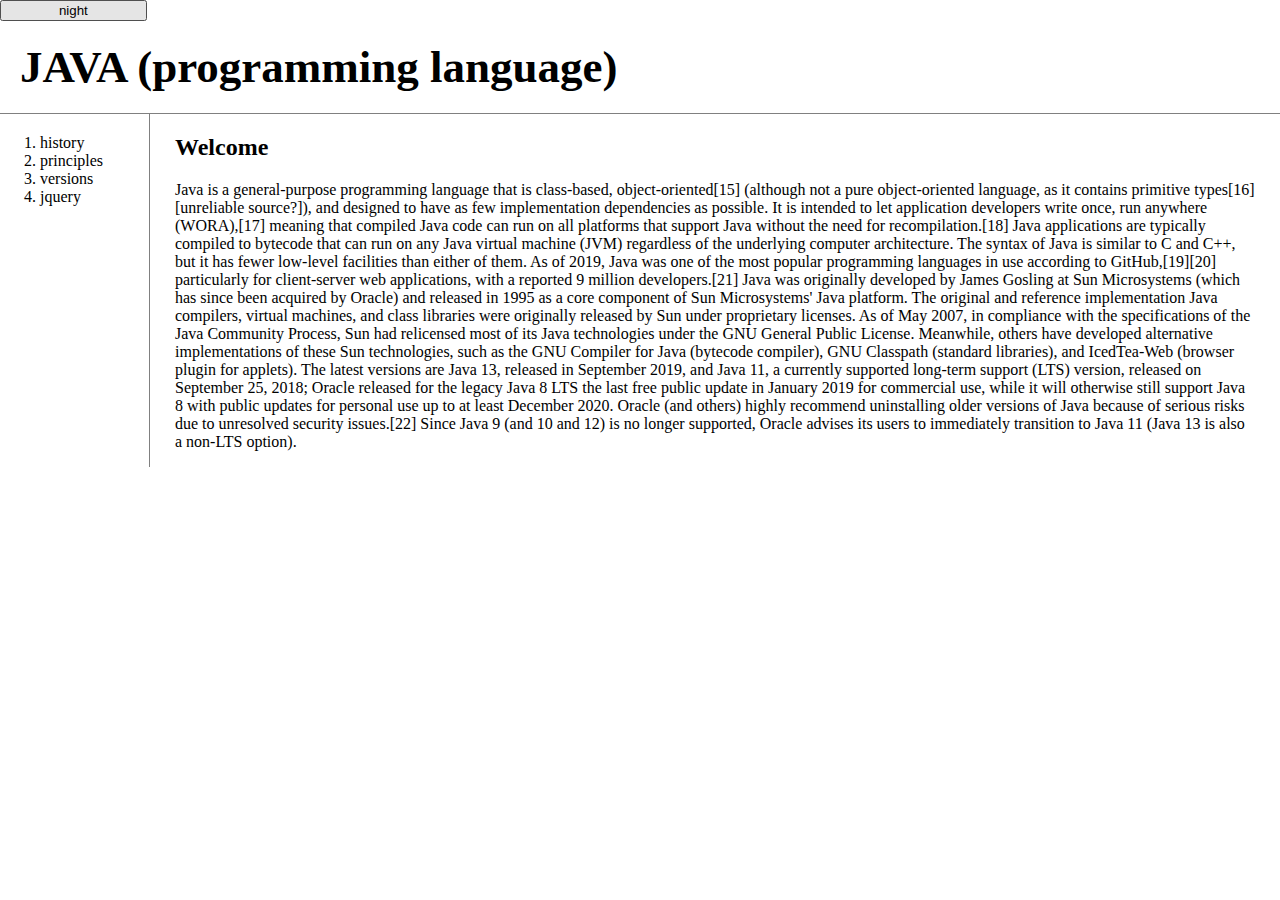
<file: index.html>
<!doctype html>
<html>
    <head>
    <title>Dewytear - Welcome</title>
    <meta charset="utf-8">
    <link rel="stylesheet" href="style.css">
    <script src="https://ajax.googleapis.com/ajax/libs/jquery/3.4.1/jquery.min.js"></script>
    <script src="colors.js"></script>
    </head>

<body>
    <input type="button" style="width:110pt" value="night" onclick="
        nightDayHandler(this);
    ">
    <h1><a href="index.html">JAVA (programming language)</a></h1>
    <div id="grid">
        <ol id="navigation">
            <!-- <li><a href="#!history" onclick="fetchPage('history')">history</a></li>
            <li><a href="#!principles" onclick="fetchPage('principles')">principles</a></li>
            <li><a href="#!versions" onclick="fetchPage('versions')">versions</a></li> -->
        </ol>
        <div id="article">
            <article>
            </article>
        </div>
    </div>
    <script>

        function fetchPage(filename){
            fetch(filename).then(function(response){
                response.text().then(function(text){
                    //alert(text);
                    document.querySelector('article').innerHTML = text;
                })
            })
        }
        
        fetchPage('welcome');

        if(location.hash){
            fetchPage(location.hash.substr(2))
        } else {
            fetchPage('welcome');
        }

        fetch('list').then(function(response){
            response.text().then(function(text){
                //<li><a href="#!history" onclick="fetchPage('history')">history</a></li>
                var items = text.split('|');     //text에 있는 문자열을 '|'로 쪼개어 배열에 담는다
                console.log(items);

                var i = 0;
                var tags = '';
                while(i < items.length){
                    var item = items[i];
                    item = item.trim();
                    var tag = '<li><a href="#!' + item + '" onclick="fetchPage(\'' + item + '\')">'+ item + '</a></li>'
                    tags = tags + tag;
                    i++;
                }
                document.querySelector('#navigation').innerHTML = tags;
            })
        })
    </script>
</body>
</html>
</file>
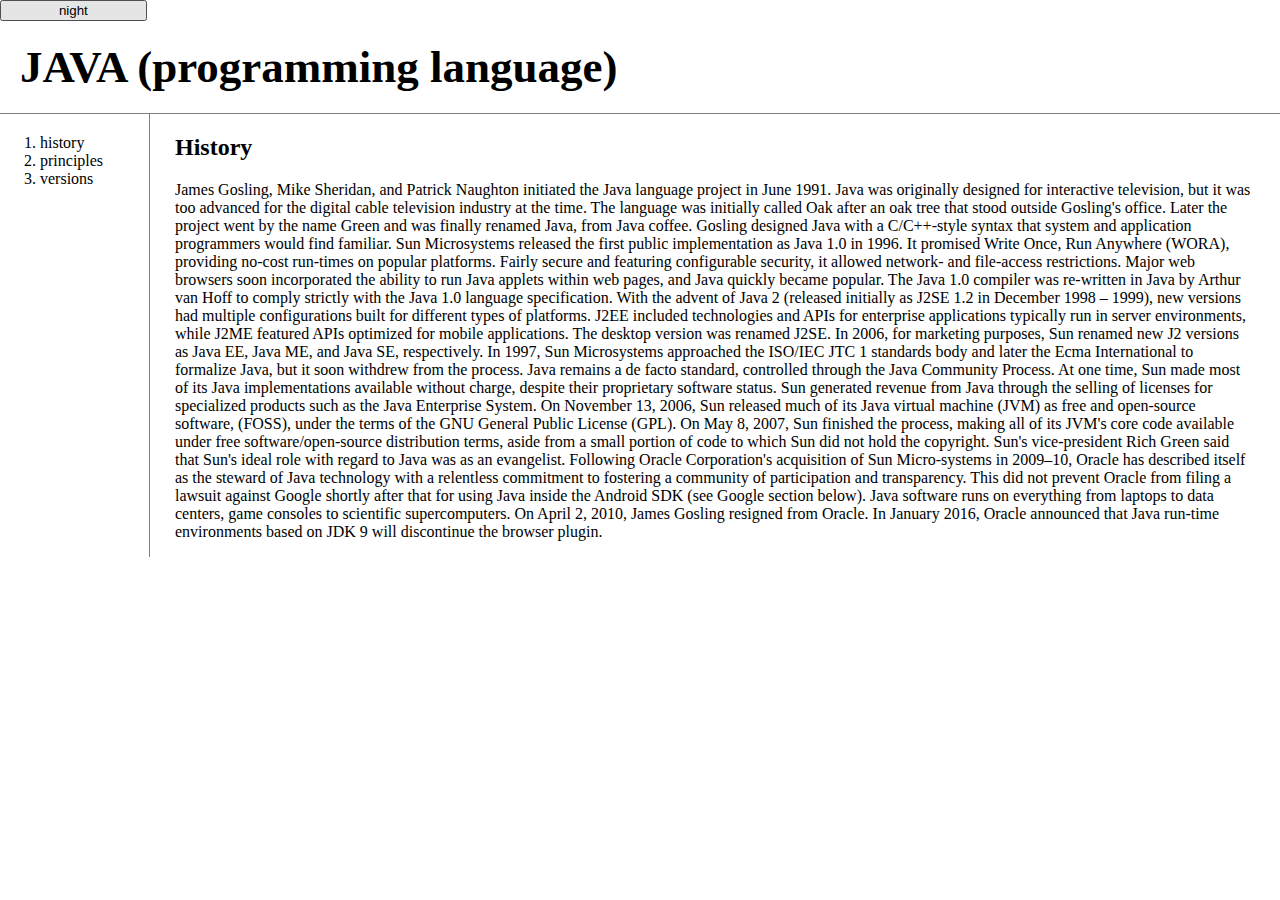
<file: 1.html>
<!doctype html>
<html>
    <head>
    <title>Dewytear - Welcome</title>
    <meta charset="utf-8">
    <link rel="stylesheet" href="style.css">
    <script src="https://ajax.googleapis.com/ajax/libs/jquery/3.4.1/jquery.min.js"></script>
    <script src="colors.js"></script>
    </head>

<body>
    <input type="button" style="width:110pt" value="night" onclick="
        nightDayHandler(this);
    ">
    <h1><a href="index.html">JAVA (programming language)</a></h1>
    <div id="grid">
        <ol>
            <li><a href="1.html">history</a></li>
            <li><a href="2.html">principles</a></li>
            <li><a href="3.html">versions</a></li>
        </ol>
        <div id="article">
            <h2>History</h2>
            <p>
        
                James Gosling, Mike Sheridan, and Patrick Naughton initiated the Java language project in June 1991. Java was originally designed for interactive television, but it was too advanced for the digital cable television industry at the time. The language was initially called Oak after an oak tree that stood outside Gosling's office. Later the project went by the name Green and was finally renamed Java, from Java coffee. Gosling designed Java with a C/C++-style syntax that system and application programmers would find familiar.
                Sun Microsystems released the first public implementation as Java 1.0 in 1996. It promised Write Once, Run Anywhere (WORA), providing no-cost run-times on popular platforms. Fairly secure and featuring configurable security, it allowed network- and file-access restrictions. Major web browsers soon incorporated the ability to run Java applets within web pages, and Java quickly became popular. The Java 1.0 compiler was re-written in Java by Arthur van Hoff to comply strictly with the Java 1.0 language specification. With the advent of Java 2 (released initially as J2SE 1.2 in December 1998 – 1999), new versions had multiple configurations built for different types of platforms. J2EE included technologies and APIs for enterprise applications typically run in server environments, while J2ME featured APIs optimized for mobile applications. The desktop version was renamed J2SE. In 2006, for marketing purposes, Sun renamed new J2 versions as Java EE, Java ME, and Java SE, respectively.
                In 1997, Sun Microsystems approached the ISO/IEC JTC 1 standards body and later the Ecma International to formalize Java, but it soon withdrew from the process. Java remains a de facto standard, controlled through the Java Community Process. At one time, Sun made most of its Java implementations available without charge, despite their proprietary software status. Sun generated revenue from Java through the selling of licenses for specialized products such as the Java Enterprise System.
                On November 13, 2006, Sun released much of its Java virtual machine (JVM) as free and open-source software, (FOSS), under the terms of the GNU General Public License (GPL). On May 8, 2007, Sun finished the process, making all of its JVM's core code available under free software/open-source distribution terms, aside from a small portion of code to which Sun did not hold the copyright.
                Sun's vice-president Rich Green said that Sun's ideal role with regard to Java was as an evangelist. Following Oracle Corporation's acquisition of Sun Micro-systems in 2009–10, Oracle has described itself as the steward of Java technology with a relentless commitment to fostering a community of participation and transparency. This did not prevent Oracle from filing a lawsuit against Google shortly after that for using Java inside the Android SDK (see Google section below). Java software runs on everything from laptops to data centers, game consoles to scientific supercomputers. On April 2, 2010, James Gosling resigned from Oracle.
                In January 2016, Oracle announced that Java run-time environments based on JDK 9 will discontinue the browser plugin.
        
            </p>
        </div>
    </div>
</body>
</html>
</file>
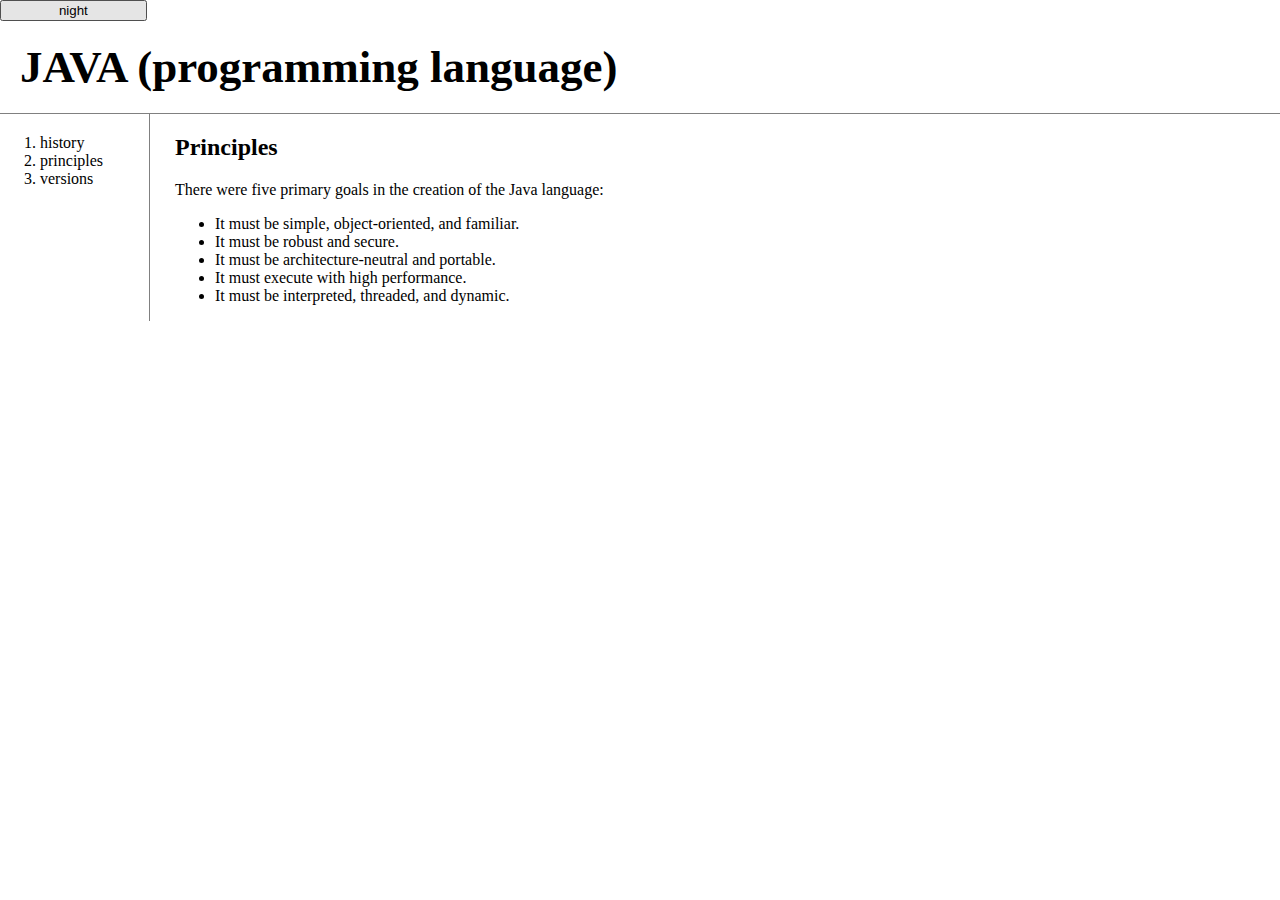
<file: 2.html>
<!doctype html>
<html>
    <head>
    <title>Dewytear - Welcome</title>
    <meta charset="utf-8">
    <link rel="stylesheet" href="style.css">
    <script src="https://ajax.googleapis.com/ajax/libs/jquery/3.4.1/jquery.min.js"></script>
    <script src="colors.js"></script>
    </head>

<body>
    <input type="button" style="width:110pt" value="night" onclick="
        nightDayHandler(this);
    ">
    <h1><a href="index.html">JAVA (programming language)</a></h1>
    <div id="grid">
        <ol>
            <li><a href="1.html">history</a></li>
            <li><a href="2.html">principles</a></li>
            <li><a href="3.html">versions</a></li>
        </ol>
        <div id="article">
            <h2>Principles</h2>
            <p>

                There were five primary goals in the creation of the Java language:
                <ul>
                    <li>It must be simple, object-oriented, and familiar.</li>
                    <li>It must be robust and secure.</li>
                    <li>It must be architecture-neutral and portable.</li>
                    <li>It must execute with high performance.</li>
                    <li>It must be interpreted, threaded, and dynamic.</li>
                </ul>

            </p>
        </div>
    </div>
</body>
</html>
</file>
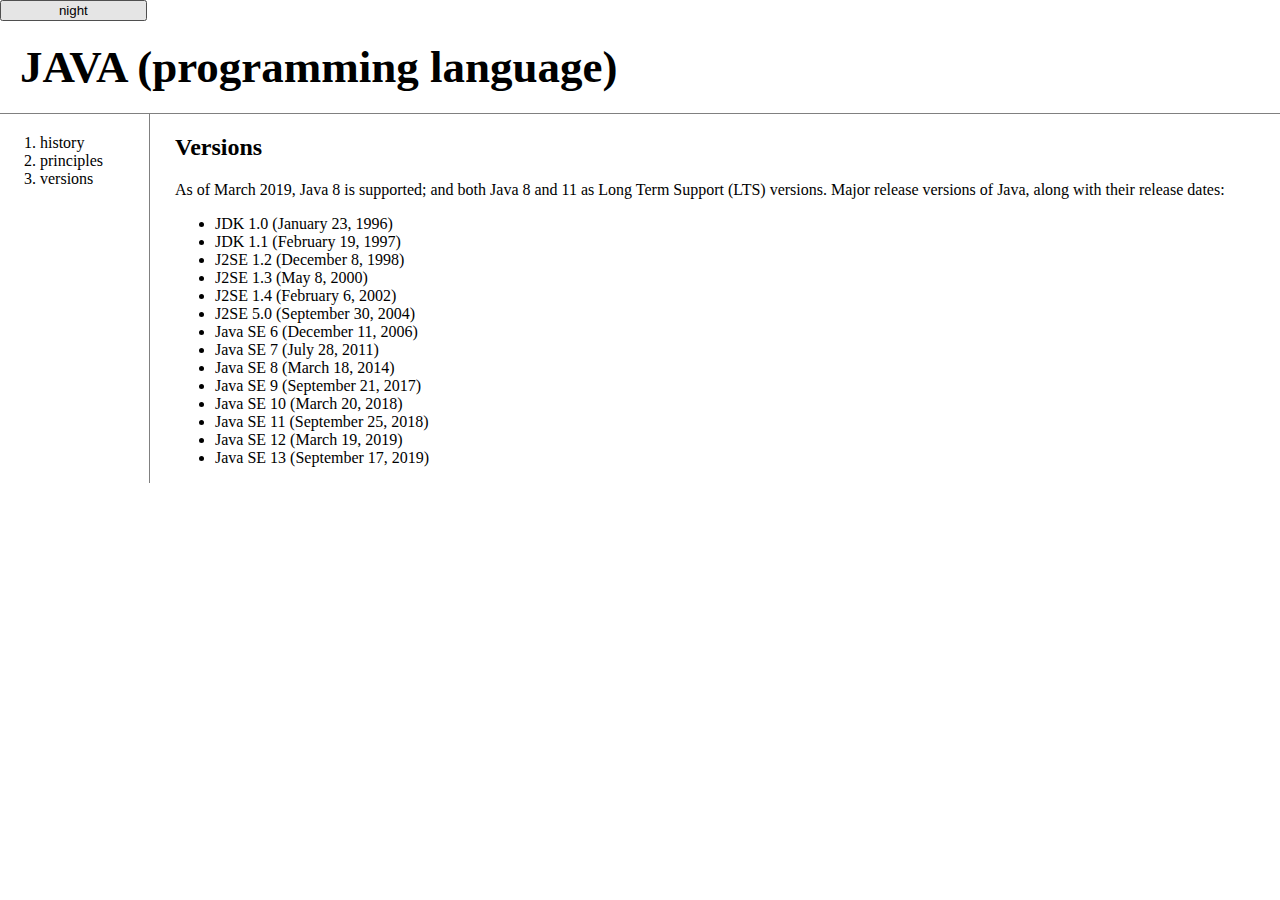
<file: 3.html>
<!doctype html>
<html>
    <head>
    <title>Dewytear - Welcome</title>
    <meta charset="utf-8">
    <link rel="stylesheet" href="style.css">
    <script src="https://ajax.googleapis.com/ajax/libs/jquery/3.4.1/jquery.min.js"></script>
    <script src="colors.js"></script>
    </head>

<body>
    <input type="button" style="width:110pt" value="night" onclick="
        nightDayHandler(this);
    ">
    <h1><a href="index.html">JAVA (programming language)</a></h1>
    <div id="grid">
        <ol>
            <li><a href="1.html">history</a></li>
            <li><a href="2.html">principles</a></li>
            <li><a href="3.html">versions</a></li>
        </ol>
        <div id="article">
            <h2>Versions</h2>
            <p>

                As of March 2019, Java 8 is supported; and both Java 8 and 11 as Long Term Support (LTS) versions. Major release versions of Java, along with their release dates:
                <ul>    
                    <li>JDK 1.0 (January 23, 1996)</li>
                    <li>JDK 1.1 (February 19, 1997)</li>
                    <li>J2SE 1.2 (December 8, 1998)</li>
                    <li>J2SE 1.3 (May 8, 2000)</li>
                    <li>J2SE 1.4 (February 6, 2002)</li>
                    <li>J2SE 5.0 (September 30, 2004)</li>
                    <li>Java SE 6 (December 11, 2006)</li>
                    <li>Java SE 7 (July 28, 2011)</li>
                    <li>Java SE 8 (March 18, 2014)</li>
                    <li>Java SE 9 (September 21, 2017)</li>
                    <li>Java SE 10 (March 20, 2018)</li>
                    <li>Java SE 11 (September 25, 2018)</li>
                    <li>Java SE 12 (March 19, 2019)</li>
                    <li>Java SE 13 (September 17, 2019)</li>
                </ul>

            </p>
        </div>
    </div>
</body>
</html>
</file>
<file: style.css>
body{
            margin: 0px;
        }
        a{
            color:black;
            text-decoration: none;
        }
        h1{
            font-size: 45px;
            text-align: left;
            border-bottom: 1px solid gray;
            margin: 0;
            padding: 20px;
        }
        #grid{
            display: grid;
            grid-template-columns: 150px 1fr;
        }
        #grid ol{
            padding-left: 33px;
            border-right: 1px solid gray;
            margin: 0;
            padding: 20px;
            padding-left: 40px;
        }
        #grid #article{
            padding-left: 25px;
            padding-right: 25px;
        }
        @media(max-width: 800px){
            #grid{
                display: block;
            }
            ol{
                border-right:none;
            }
            h1{
                border-bottom: none;
            }
            #article{
                border-right:none;
            }
        }
</file>
